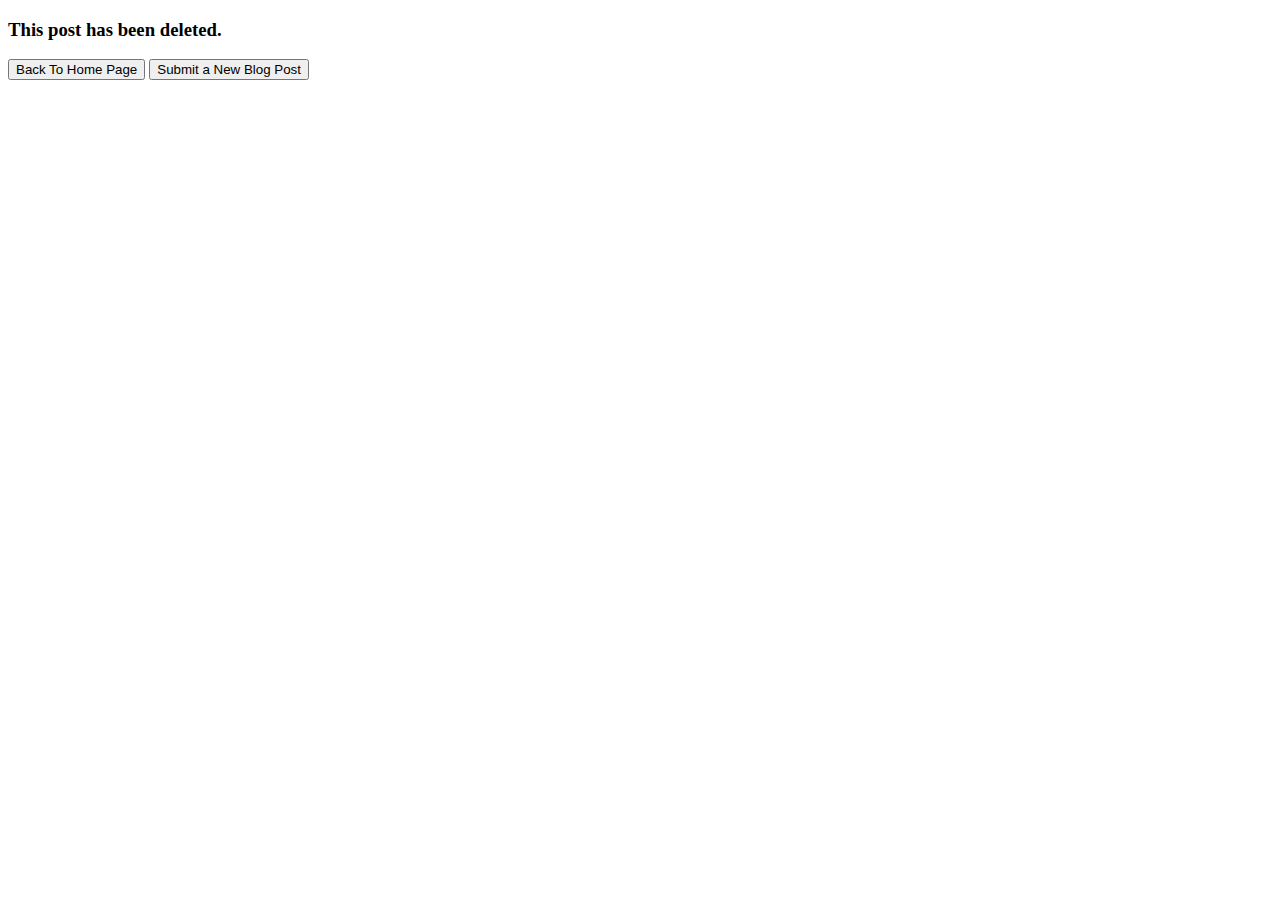
<file: src/main/resources/templates/blogpost/delete.html>
<!DOCTYPE html>
<html xmlns:th="http://thymeleaf.org">
<head>
    <meta charset="UTF-8">
    <title>Delete</title>
    <div th:replace="fragments/style"></div>
</head>
<body>
<div th:replace="fragments/navbar"></div>
<div class="container">

    <h3>This post has been deleted.</h3>

    <a th:href="@{/}"><button class="btn btn-success">Back To Home Page</button></a>
    <a th:href="@{/blogposts/new}"><button class="btn btn-primary">Submit a New Blog Post</button></a>
</div>
<div th:replace="fragments/body"></div>
</body>
</html>
</file>
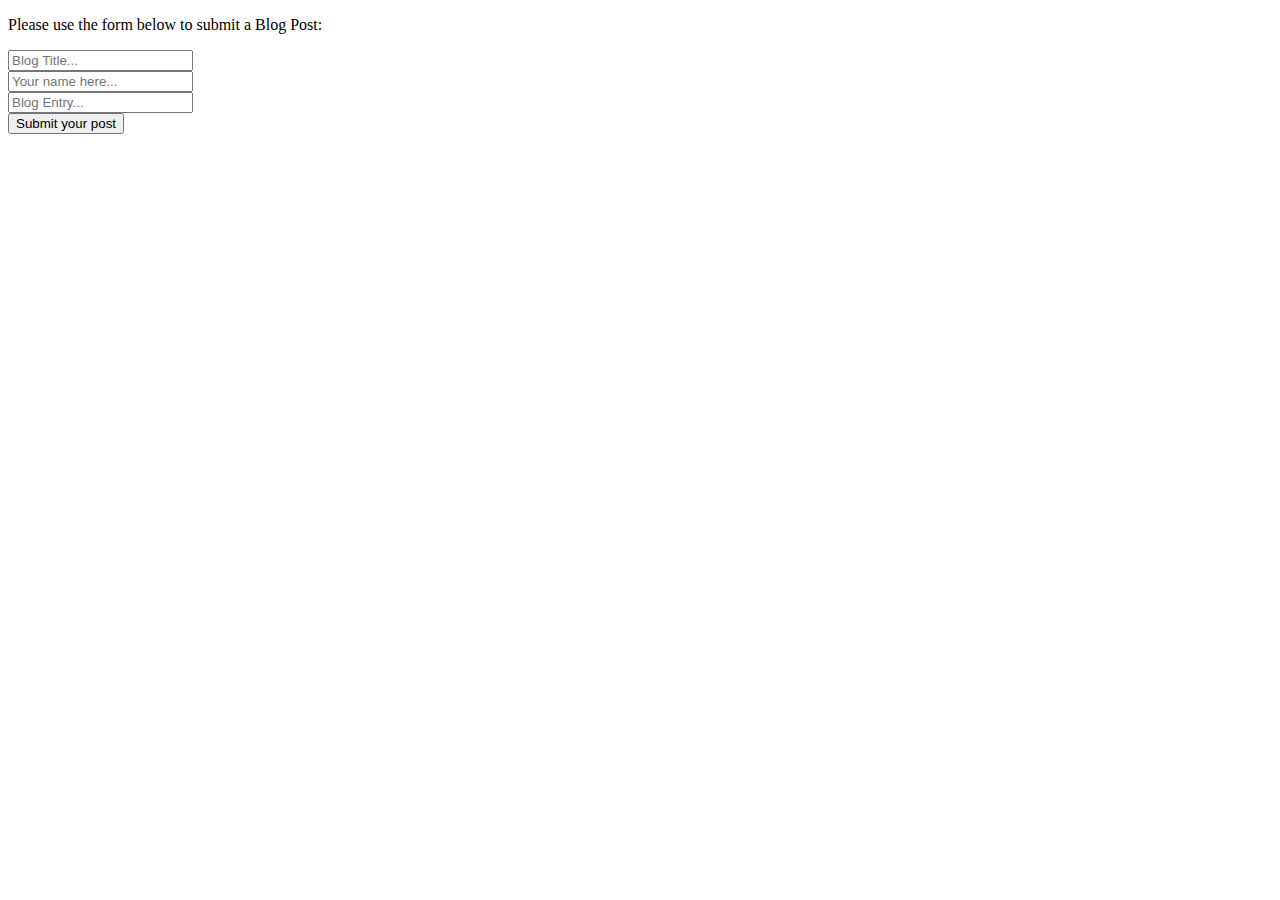
<file: src/main/resources/templates/blogpost/edit.html>
<!DOCTYPE html>
<html xmlns:th="http://thymeleaf.org">
<head>
    <meta charset="UTF-8">
    <!--  <link href="../../webjars/bootstrap/3.3.7/css/bootstrap.min.css" rel="stylesheet"> -->
    <title>Edit</title>
    <div th:replace="fragments/style"></div>

</head>
<body>
<div th:replace="fragments/navbar"></div>

<div class="container">
    <p>Please use the form below to submit a Blog Post:</p>
    <form action="#" th:action="@{~/blogposts/update/{id}(id=${blogPost.id})}" th:object="${blogPost}" method="post">

        <div class="form-group">
            <input type="text" class="form-control" placeholder="Blog Title..." th:field="*{title}">
        </div>
        <div class="form-group">
            <input type="text" class="form-control" placeholder="Your name here..." th:field="*{author}">
        </div>
        <div class="form-group">
            <input type="text" class="form-control" placeholder="Blog Entry..." th:field="*{blogEntry}">
        </div>

        <button class="btn btn-primary">Submit your post</button>
        <!--
            <table>
              <tr>
                <td>Title</td>
                <td><input type="text" th:field="*{title}" /></td>
              </tr>

              <tr>
                <td>Author</td>
                <td><input type="text" th:field="*{author}" /></td>
              </tr>

              <tr>
                <td>Blog Entry</td>
                <td><input type="text" th:field="*{blogEntry}" /></td>
              </tr>

              <tr>
                <td><button type="submit">Submit Your Post</button></td>
              </tr>

            </table>
        -->

    </form>
</div>

<div th:replace="fragments/body"></div>
<!--
<script src="../../webjars/bootstrap/3.3.7/js/bootstrap.min.js"></script>
<script src="../../webjars/jquery/1.9.1/jquery.min.js"></script> -->
</body>
</html>
</file>
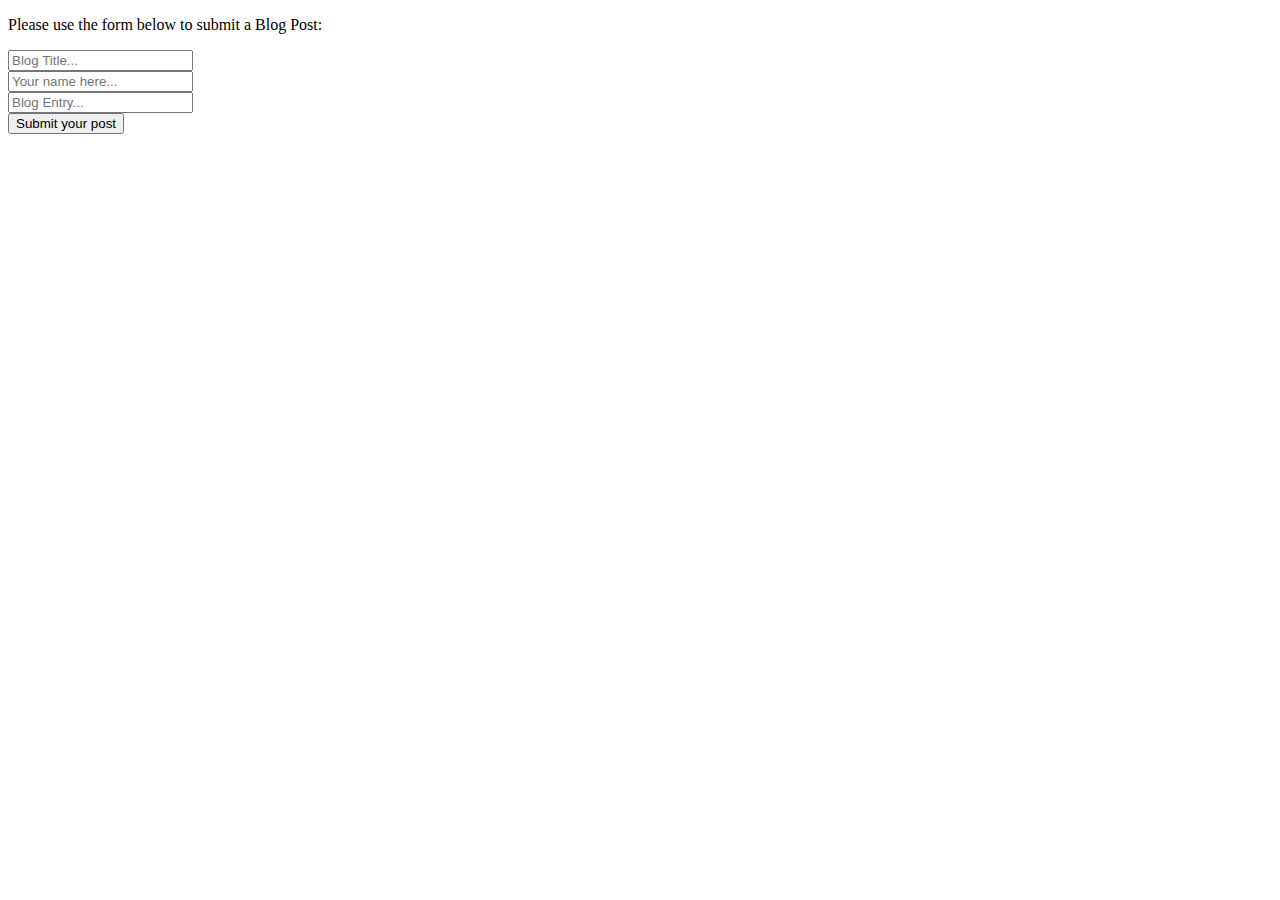
<file: src/main/resources/templates/blogpost/new.html>
<!DOCTYPE html>
<html xmlns:th="http://thymeleaf.org">
<head>
    <meta charset="UTF-8">
<!--  <link href="../../webjars/bootstrap/3.3.7/css/bootstrap.min.css" rel="stylesheet"> -->
  <div th:replace="fragments/style"></div>
    <title>New</title>
</head>
<body>
<div th:replace="fragments/navbar"></div>
<div class="container">
  <p>Please use the form below to submit a Blog Post:</p>
  <form action="#" th:action="@{/blogposts}" th:object="${blogPost}" method="post">

    <div class="form-group">
      <input type="text" class="form-control" placeholder="Blog Title..." th:field="*{title}">
    </div>
    <div class="form-group">
      <input type="text" class="form-control" placeholder="Your name here..." th:field="*{author}">
    </div>
    <div class="form-group">
      <input type="text" class="form-control" placeholder="Blog Entry..." th:field="*{blogEntry}">
    </div>

    <button class="btn btn-primary">Submit your post</button>
<!--
    <table>
      <tr>
        <td>Title</td>
        <td><input type="text" th:field="*{title}" /></td>
      </tr>

      <tr>
        <td>Author</td>
        <td><input type="text" th:field="*{author}" /></td>
      </tr>

      <tr>
        <td>Blog Entry</td>
        <td><input type="text" th:field="*{blogEntry}" /></td>
      </tr>

      <tr>
        <td><button type="submit">Submit Your Post</button></td>
      </tr>

    </table>
-->

  </form>
</div>
<div th:replace="fragments/body"></div>
<!--
<script src="../../webjars/bootstrap/3.3.7/js/bootstrap.min.js"></script>
<script src="../../webjars/jquery/1.9.1/jquery.min.js"></script> -->
</body>
</html>
</file>
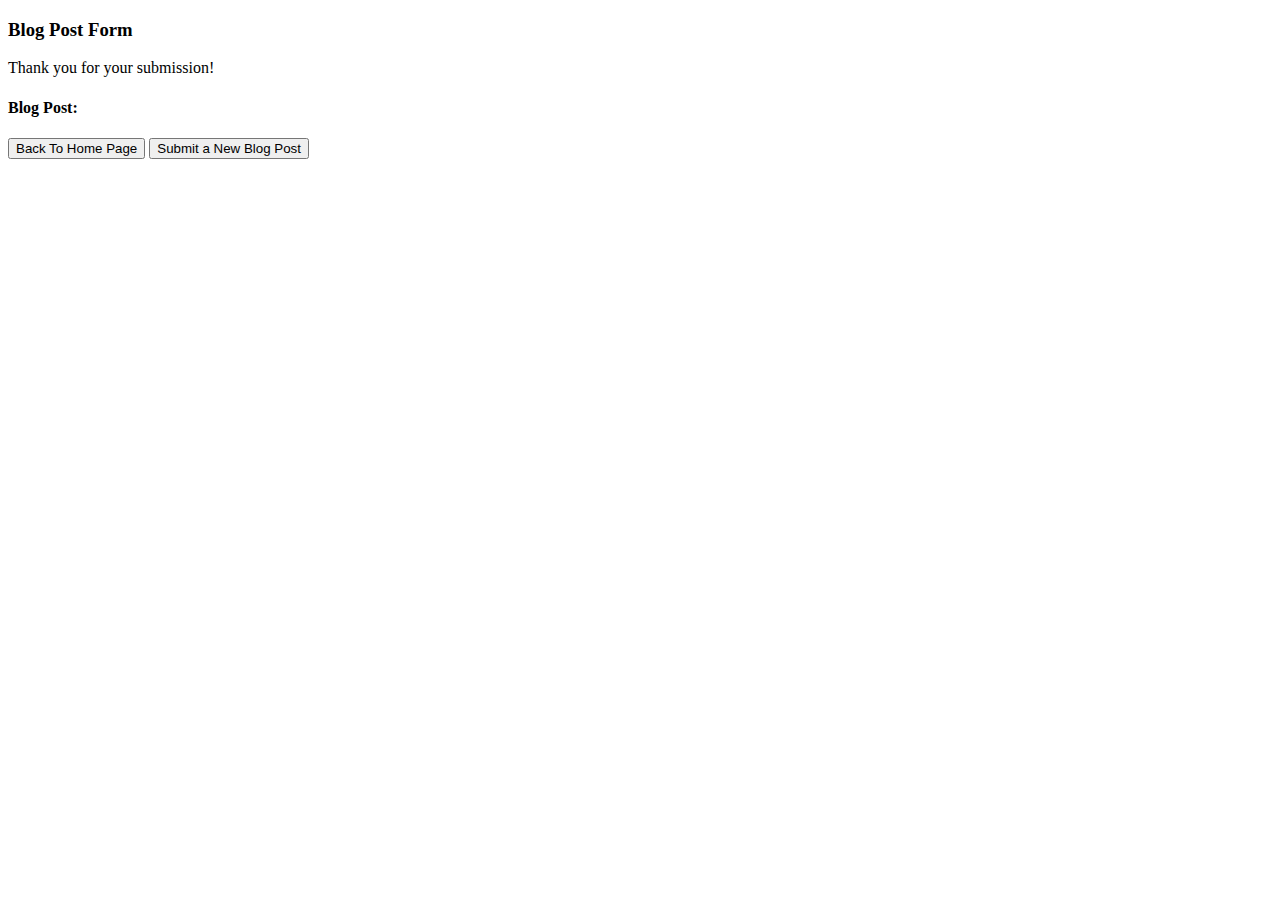
<file: src/main/resources/templates/blogpost/result.html>
<!DOCTYPE html>
<html xmlns:th="http://www.thymeleaf.org">
<head>
    <meta charset="UTF-8">
<!--    <link href="../../webjars/bootstrap/3.3.7/css/bootstrap.min.css" rel="stylesheet"> -->
    <div th:replace="fragments/style"></div>
    <title>Result</title>
</head>

<body>
<div th:replace="fragments/navbar"></div>
<div class="container">
    <h3>Blog Post Form</h3>
    <p> Thank you for your submission!</p>
    <h4> Blog Post: </h4>
    <p th:text="${title}" />
    <p th:text="${author}" />
    <p th:text="${blogEntry}" />

    <a th:href="@{/}"><button class="btn btn-success">Back To Home Page</button></a>
    <a th:href="@{/blogposts/new}"><button class="btn btn-primary">Submit a New Blog Post</button></a>
</div>

<div th:replace="fragments/body"></div>

</body>
</html>
</file>
